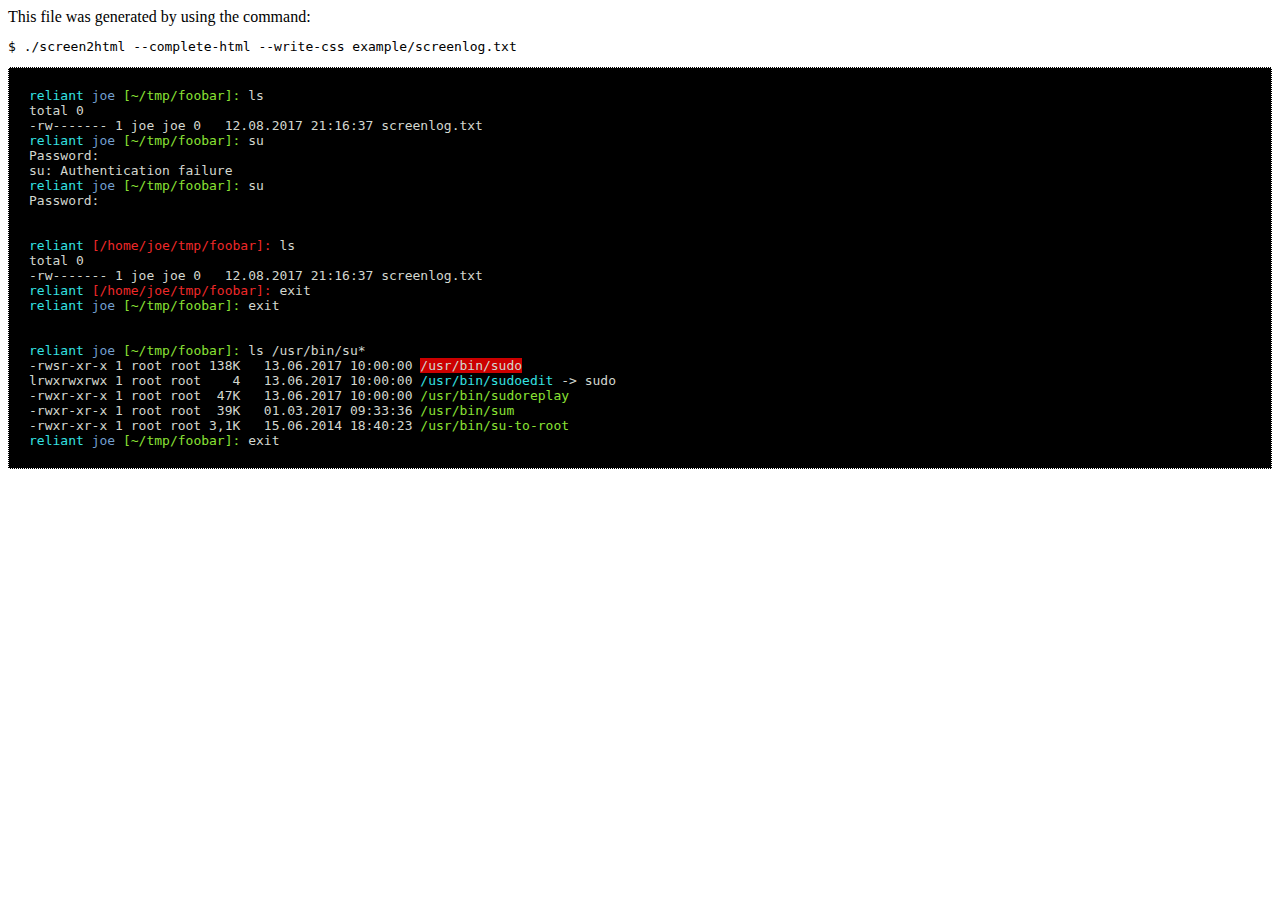
<file: index.html>
<!DOCTYPE html>
<html>
	<head>
		<meta charset="utf-8">
		<link rel="stylesheet" href="terminal.css" />
	</head>

	<body>
	This file was generated by using the command: <pre>$ ./screen2html --complete-html --write-css example/screenlog.txt<pre>
<pre class="xterm">
<span class="f14">reliant</span> <span class="f12">joe </span><span class="f10">[~/tmp/foobar]: </span>ls
total 0
-rw------- 1 joe joe 0   12.08.2017 21:16:37 screenlog.txt
<span class="f14">reliant</span> <span class="f12">joe </span><span class="f10">[~/tmp/foobar]: </span>su
Password: 
su: Authentication failure
<span class="f14">reliant</span> <span class="f12">joe </span><span class="f10">[~/tmp/foobar]: </span>su
Password: 


<span class="f14">reliant</span> <span class="f9">[/home/joe/tmp/foobar]: </span>ls
total 0
-rw------- 1 joe joe 0   12.08.2017 21:16:37 screenlog.txt
<span class="f14">reliant</span> <span class="f9">[/home/joe/tmp/foobar]: </span>exit
<span class="f14">reliant</span> <span class="f12">joe </span><span class="f10">[~/tmp/foobar]: </span>exit


<span class="f14">reliant</span> <span class="f12">joe </span><span class="f10">[~/tmp/foobar]: </span>ls /usr/bin/su*
-rwsr-xr-x 1 root root 138K   13.06.2017 10:00:00 <span class="b1">/usr/bin/sudo</span>
lrwxrwxrwx 1 root root    4   13.06.2017 10:00:00 <span class="f14">/usr/bin/sudoedit</span> -&gt; sudo
-rwxr-xr-x 1 root root  47K   13.06.2017 10:00:00 <span class="f10">/usr/bin/sudoreplay</span>
-rwxr-xr-x 1 root root  39K   01.03.2017 09:33:36 <span class="f10">/usr/bin/sum</span>
-rwxr-xr-x 1 root root 3,1K   15.06.2014 18:40:23 <span class="f10">/usr/bin/su-to-root</span>
<span class="f14">reliant</span> <span class="f12">joe </span><span class="f10">[~/tmp/foobar]: </span>exit
</pre>
	</body>
</html>
</file>
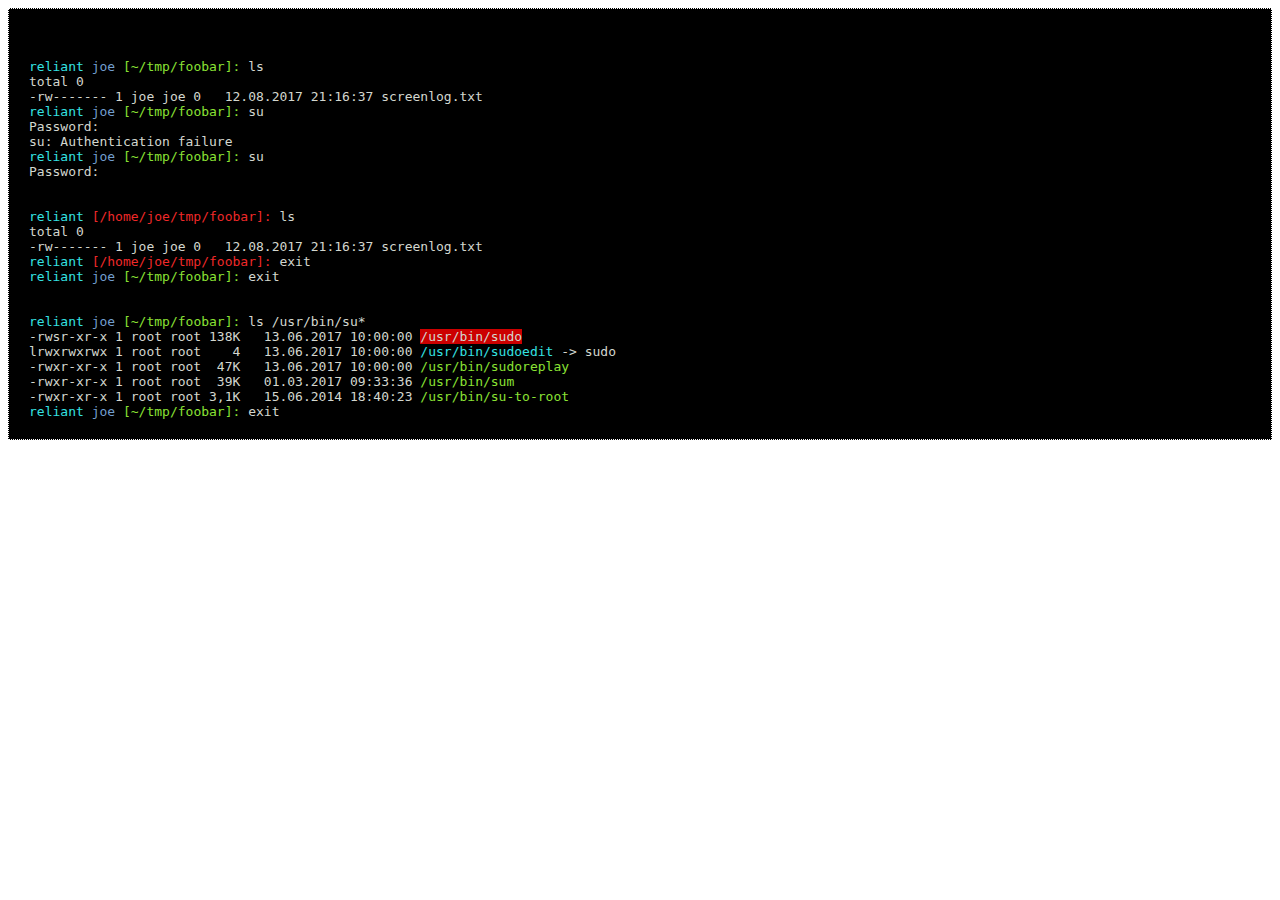
<file: example/example.html>
<html>
	<head>
		<style>
pre.xterm {
	color: #d3d7cf;
	background-color: #000000;
	padding: 20px;
	border: 1px dotted white;
	white-space: pre-wrap;
}

pre.xterm > span.f0 { color: #000000; }
pre.xterm > span.b0 { background-color: #000000; }
pre.xterm > span.f1 { color: #cc0000; }
pre.xterm > span.b1 { background-color: #cc0000; }
pre.xterm > span.f2 { color: #4e9a06; }
pre.xterm > span.b2 { background-color: #4e9a06; }
pre.xterm > span.f3 { color: #c4a000; }
pre.xterm > span.b3 { background-color: #c4a000; }
pre.xterm > span.f4 { color: #3465a4; }
pre.xterm > span.b4 { background-color: #3465a4; }
pre.xterm > span.f5 { color: #75507b; }
pre.xterm > span.b5 { background-color: #75507b; }
pre.xterm > span.f6 { color: #06989a; }
pre.xterm > span.b6 { background-color: #06989a; }
pre.xterm > span.f7 { color: #d3d7cf; }
pre.xterm > span.b7 { background-color: #d3d7cf; }
pre.xterm > span.f8 { color: #555753; }
pre.xterm > span.b8 { background-color: #555753; }
pre.xterm > span.f9 { color: #ef2929; }
pre.xterm > span.b9 { background-color: #ef2929; }
pre.xterm > span.f10 { color: #8ae234; }
pre.xterm > span.b10 { background-color: #8ae234; }
pre.xterm > span.f11 { color: #fce94f; }
pre.xterm > span.b11 { background-color: #fce94f; }
pre.xterm > span.f12 { color: #729fcf; }
pre.xterm > span.b12 { background-color: #729fcf; }
pre.xterm > span.f13 { color: #ad7fa8; }
pre.xterm > span.b13 { background-color: #ad7fa8; }
pre.xterm > span.f14 { color: #34e2e2; }
pre.xterm > span.b14 { background-color: #34e2e2; }
pre.xterm > span.f15 { color: #eeeeec; }
pre.xterm > span.b15 { background-color: #eeeeec; }
</style>
	</head>

	<body>
<pre class="xterm">
<span class="f7 b0">

</span><span class="f14 b0">reliant</span><span class="f7 b0"> </span><span class="f12 b0">joe </span><span class="f10 b0">[~/tmp/foobar]: </span><span class="f7 b0">ls
total 0
-rw------- 1 joe joe 0   12.08.2017 21:16:37 screenlog.txt
</span><span class="f14 b0">reliant</span><span class="f7 b0"> </span><span class="f12 b0">joe </span><span class="f10 b0">[~/tmp/foobar]: </span><span class="f7 b0">su
Password: 
su: Authentication failure
</span><span class="f14 b0">reliant</span><span class="f7 b0"> </span><span class="f12 b0">joe </span><span class="f10 b0">[~/tmp/foobar]: </span><span class="f7 b0">su
Password: 


</span><span class="f14 b0">reliant</span><span class="f7 b0"> </span><span class="f9 b0">[/home/joe/tmp/foobar]: </span><span class="f7 b0">ls
total 0
-rw------- 1 joe joe 0   12.08.2017 21:16:37 screenlog.txt
</span><span class="f14 b0">reliant</span><span class="f7 b0"> </span><span class="f9 b0">[/home/joe/tmp/foobar]: </span><span class="f7 b0">exit
</span><span class="f14 b0">reliant</span><span class="f7 b0"> </span><span class="f12 b0">joe </span><span class="f10 b0">[~/tmp/foobar]: </span><span class="f7 b0">exit


</span><span class="f14 b0">reliant</span><span class="f7 b0"> </span><span class="f12 b0">joe </span><span class="f10 b0">[~/tmp/foobar]: </span><span class="f7 b0">ls /usr/bin/su*
-rwsr-xr-x 1 root root 138K   13.06.2017 10:00:00 </span><span class="f7 b1">/usr/bin/sudo</span><span class="f7 b0">
lrwxrwxrwx 1 root root    4   13.06.2017 10:00:00 </span><span class="f14 b0">/usr/bin/sudoedit</span><span class="f7 b0"> -> sudo
-rwxr-xr-x 1 root root  47K   13.06.2017 10:00:00 </span><span class="f10 b0">/usr/bin/sudoreplay</span><span class="f7 b0">
-rwxr-xr-x 1 root root  39K   01.03.2017 09:33:36 </span><span class="f10 b0">/usr/bin/sum</span><span class="f7 b0">
-rwxr-xr-x 1 root root 3,1K   15.06.2014 18:40:23 </span><span class="f10 b0">/usr/bin/su-to-root</span><span class="f7 b0">
</span><span class="f14 b0">reliant</span><span class="f7 b0"> </span><span class="f12 b0">joe </span><span class="f10 b0">[~/tmp/foobar]: </span><span class="f7 b0">exit
</span></pre>
	</body>
</html>
</file>
<file: terminal.css>
pre.xterm {
	color: #d3d7cf;
	background-color: #000000;
	padding: 20px;
	border: 1px dotted white;
	white-space: pre-wrap;
}

pre.xterm > span.b1 { background-color: #cc0000 }
pre.xterm > span.f10 { color: #8ae234 }
pre.xterm > span.f12 { color: #729fcf }
pre.xterm > span.f14 { color: #34e2e2 }
pre.xterm > span.f9 { color: #ef2929 }
</file>
